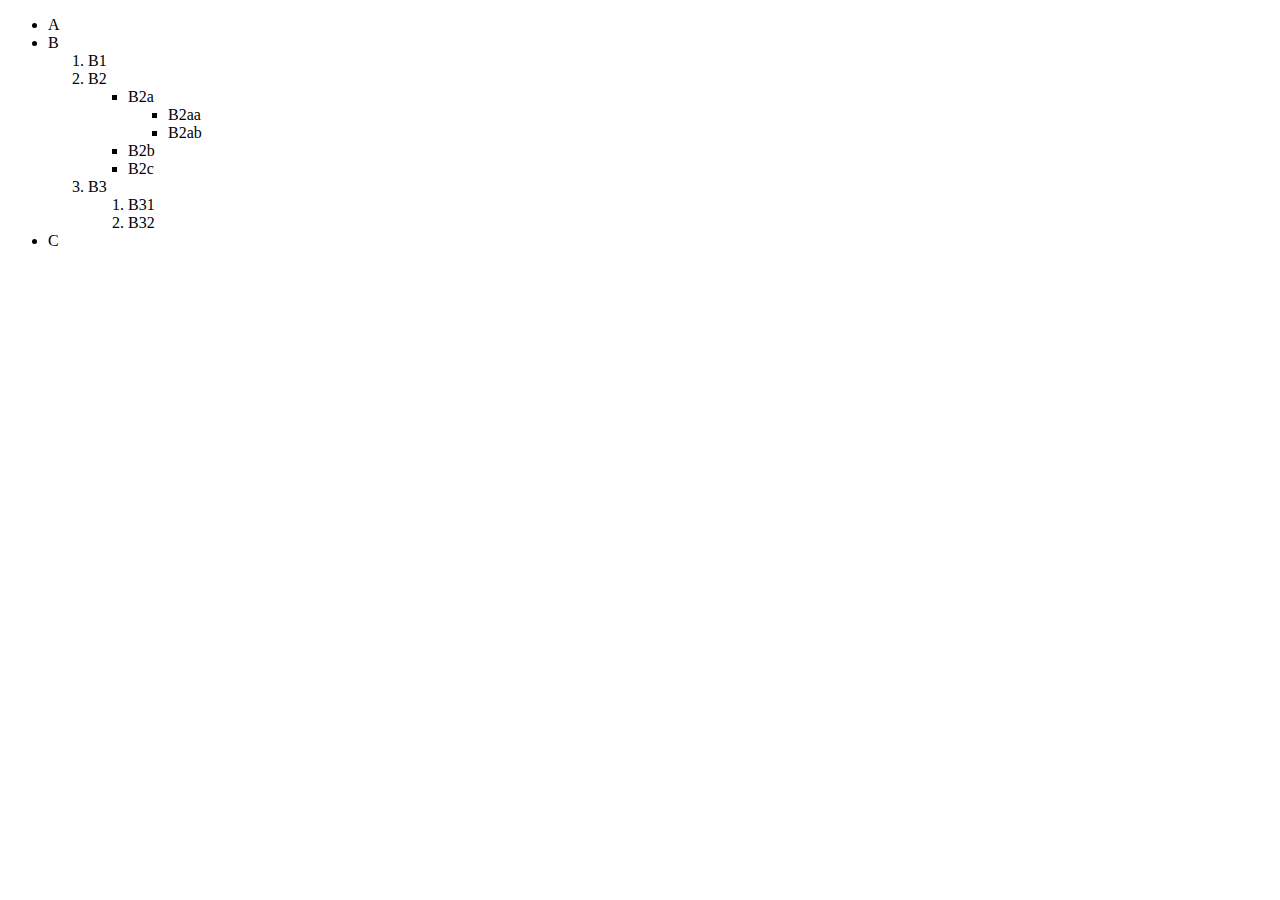
<file: Web Development Foundations Projects Beginner/42 - Web Foundation - Intermediate HTML/3.1 Nesting and Indentation/index.html>
<!-- Write your code below -->
 <!DOCTYPE html>
 <html lang="en">
 <head>
    <meta charset="UTF-8">
    <meta name="viewport" content="width=device-width, initial-scale=1.0">
    <title>Document</title>
 </head>
 <body>
    <ul>
        <li>A</li>
        <li>B
            <ol>
                <li>B1</li>
                <li>B2
                    <ul>
                        <li>B2a
                            <ul>
                                <li>B2aa</li>
                                <li>B2ab</li>
                            </ul>
                            <li>B2b</li>
                            <li>B2c</li>
                        </li>
                    </ul>
                </li>
                <li>B3
                    <ol>
                        <li>B31</li>
                        <li>B32</li>
                    </ol>
                </li>
            </ol>
        </li>
        <li>C</li>
    </ul>
    
    
 </body>
 </html>
</file>
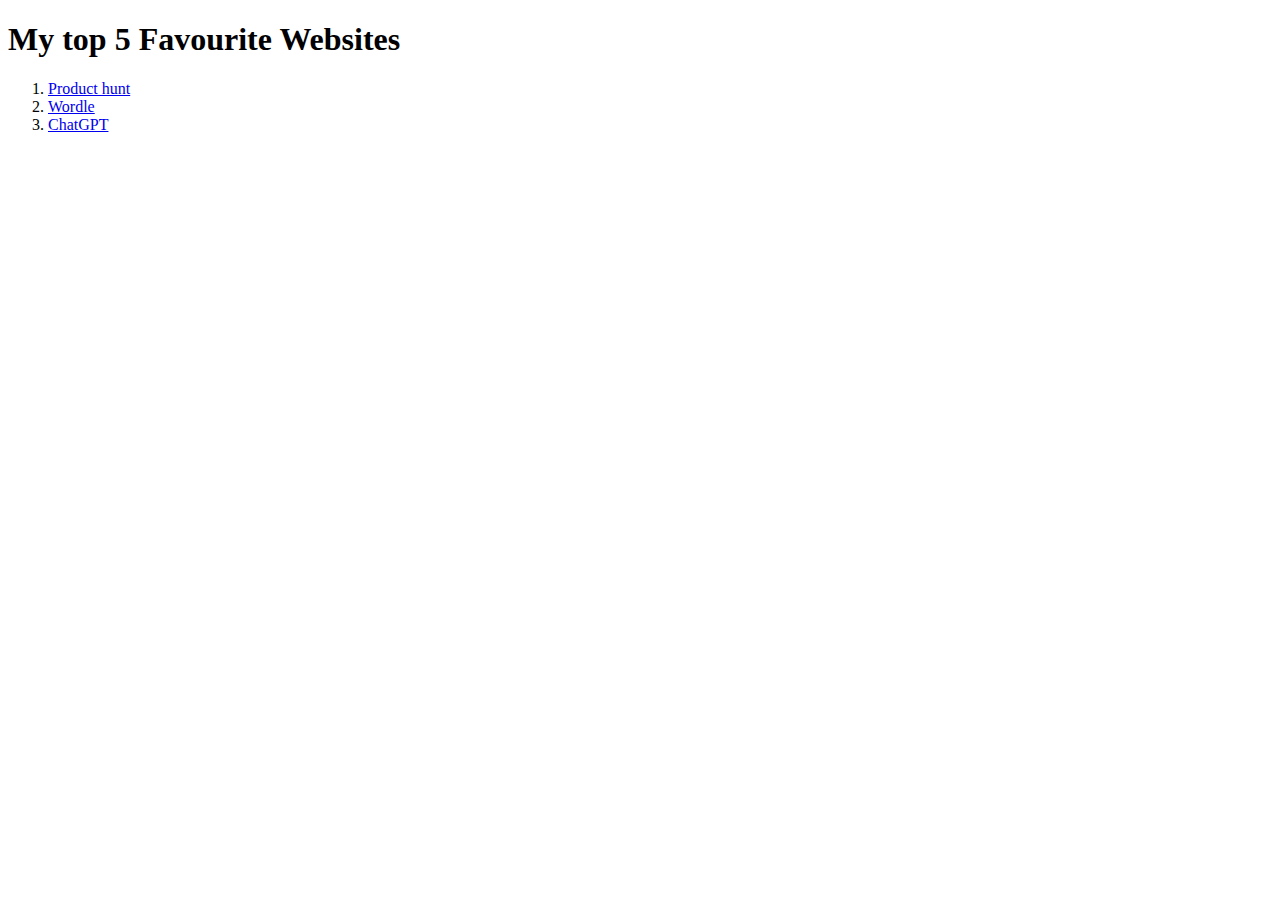
<file: Web Development Foundations Projects Beginner/42 - Web Foundation - Intermediate HTML/3.2 Anchor Elements/index.html>
<!DOCTYPE html>
<html lang="en">
  <head>
    <meta charset="UTF-8" />
    <meta name="viewport" content="width=device-width, initial-scale=1.0" />
    <title>My favorite websites</title>
  </head>
  <body>
    <h1>My top 5 Favourite Websites</h1>
    <!-- Write your code below -->
    <ol>
      <li><a href="https://www.producthunt.com">Product hunt</a></li>
      <li>
        <a href="https://www.nytimes.com/games/wordle/index.html">Wordle</a>
      </li>
      <li><a href="https://chatgpt.com">ChatGPT</a></li>
    </ol>
  </body>
</html>
</file>
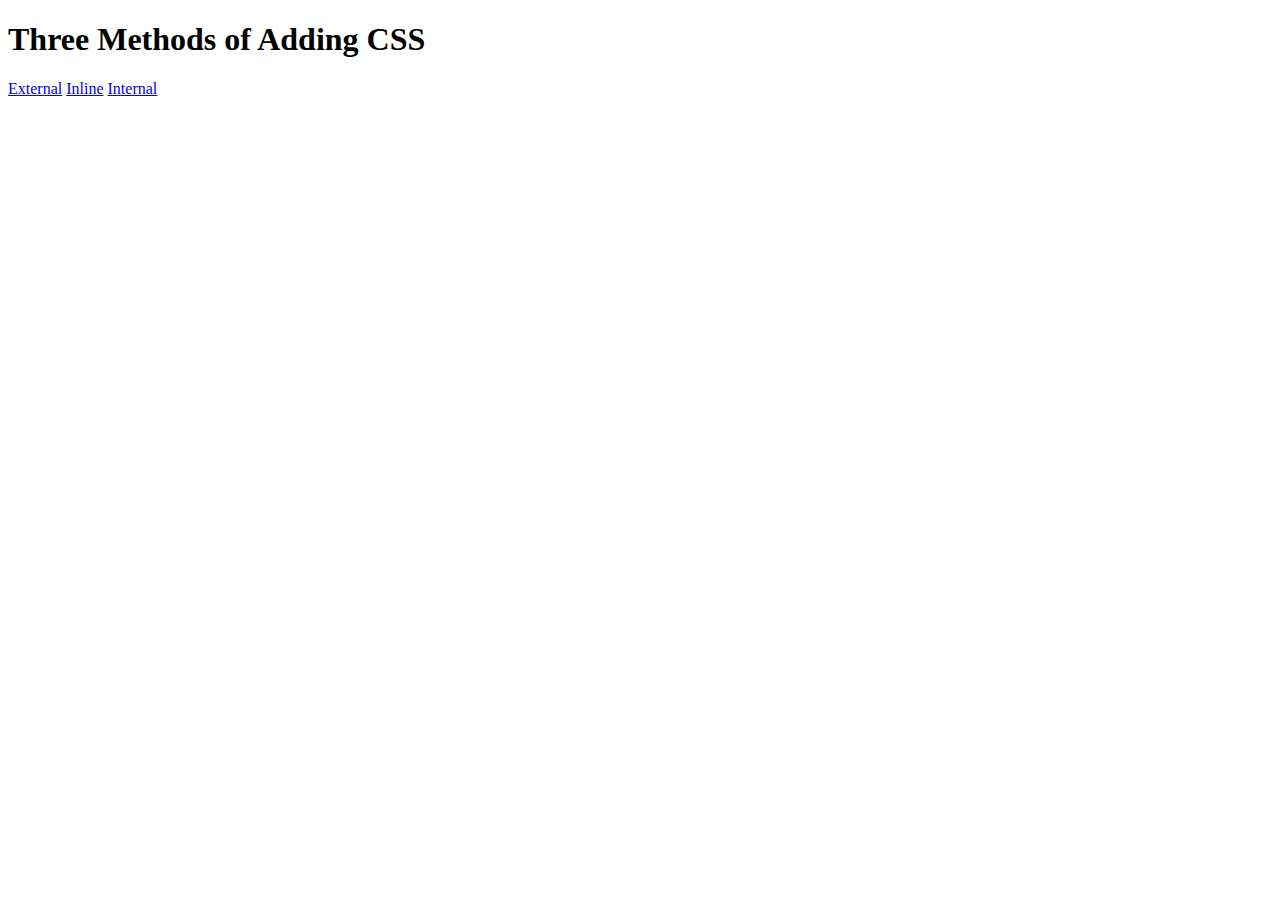
<file: Web Development Foundations Projects Beginner/43 - Web Foundation - Introduction to CSS/5.1. Adding CSS/index.html>
<!DOCTYPE html>
<html lang="en">

<head>
  <meta charset="UTF-8">
  <title>Adding CSS</title>
</head>
<body>
  <h1>Three Methods of Adding CSS</h1>
  <!-- Create 3 Links to The 3 Webpages: inline, internal and external -->
  <a href="./external.html">External</a>
  <a href="./inline.html">Inline</a>
  <a href="./internal.html">Internal</a>
</body>

</html>
</file>
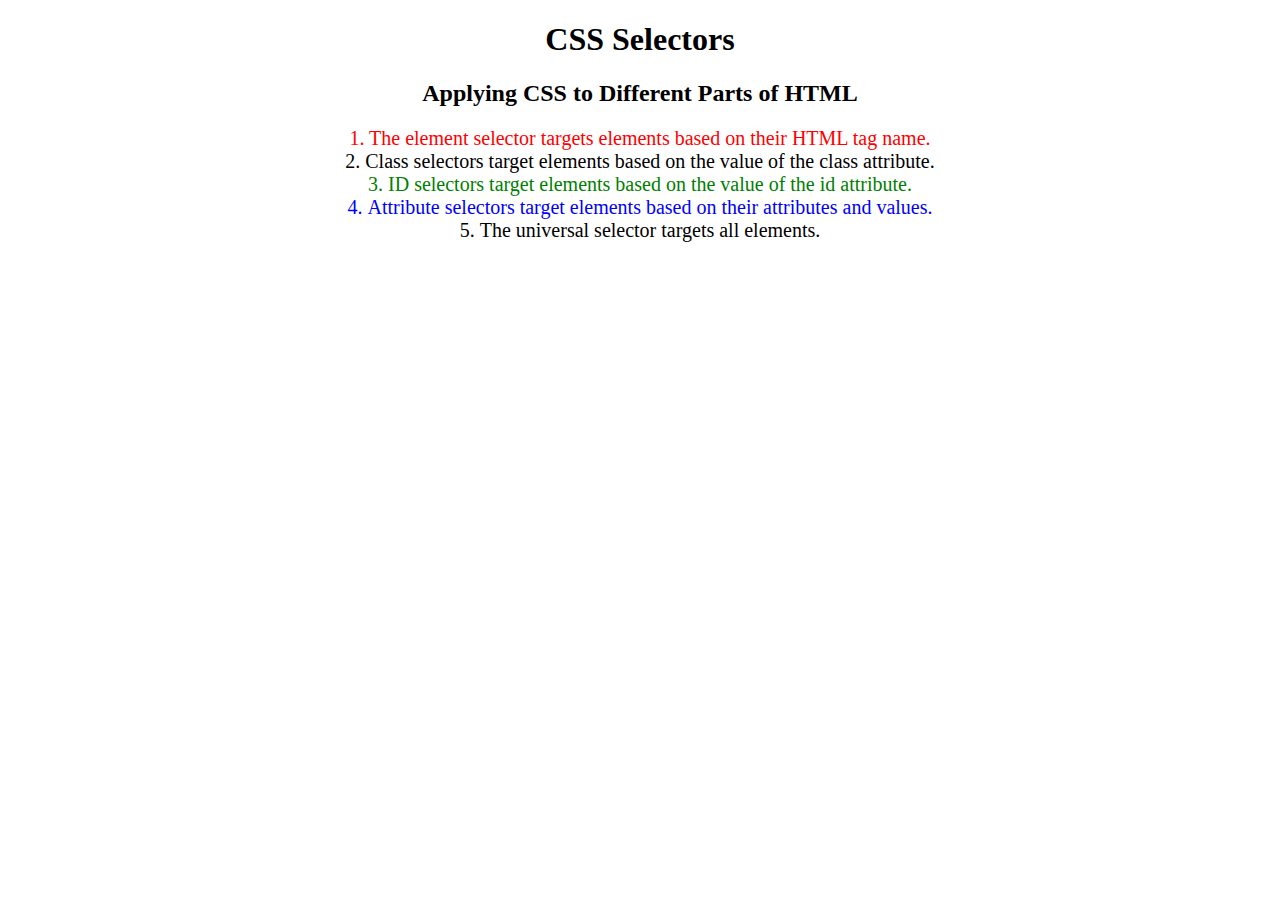
<file: Web Development Foundations Projects Beginner/43 - Web Foundation - Introduction to CSS/5.3 CSS Selectors/index.html>
<!DOCTYPE html>
<html lang="en">
  <head>
    <meta charset="UTF-8" />
    <title>CSS Selectors</title>
    <link rel="stylesheet" href="./style.css" />
  </head>

  <body>
    <h1>CSS Selectors</h1>
    <h2>Applying CSS to Different Parts of HTML</h2>
    <!-- TODO 1: Set the CSS for all paragraph tags to "color: red" -->
    <p class="note">
      1. The element selector targets elements based on their HTML tag name.
    </p>

    <ol>
      <!-- TODO 2: Set the CSS for all elements with a class of "note" to "font-size: 20px" -->
      <li class="note" value="2">
        Class selectors target elements based on the value of the class
        attribute.
      </li>

      <!-- TODO 3: Set the CSS for the element with an id of "id-selector-demo" to "color: green" -->
      <li class="note" id="id-selector-demo" value="3">
        ID selectors target elements based on the value of the id attribute.
      </li>

      <!-- TODO 4: Set the CSS for the li elements that have the "value" attribute set to "4" to have "color: blue" -->
      <li class="note" value="4">
        Attribute selectors target elements based on their attributes and
        values.
      </li>

      <!-- TODO 5: Set all elements to have "text-align: center" -->
      <li class="note" value="5">
        The universal selector targets all elements.
      </li>
    </ol>
  </body>
</html>
</file>
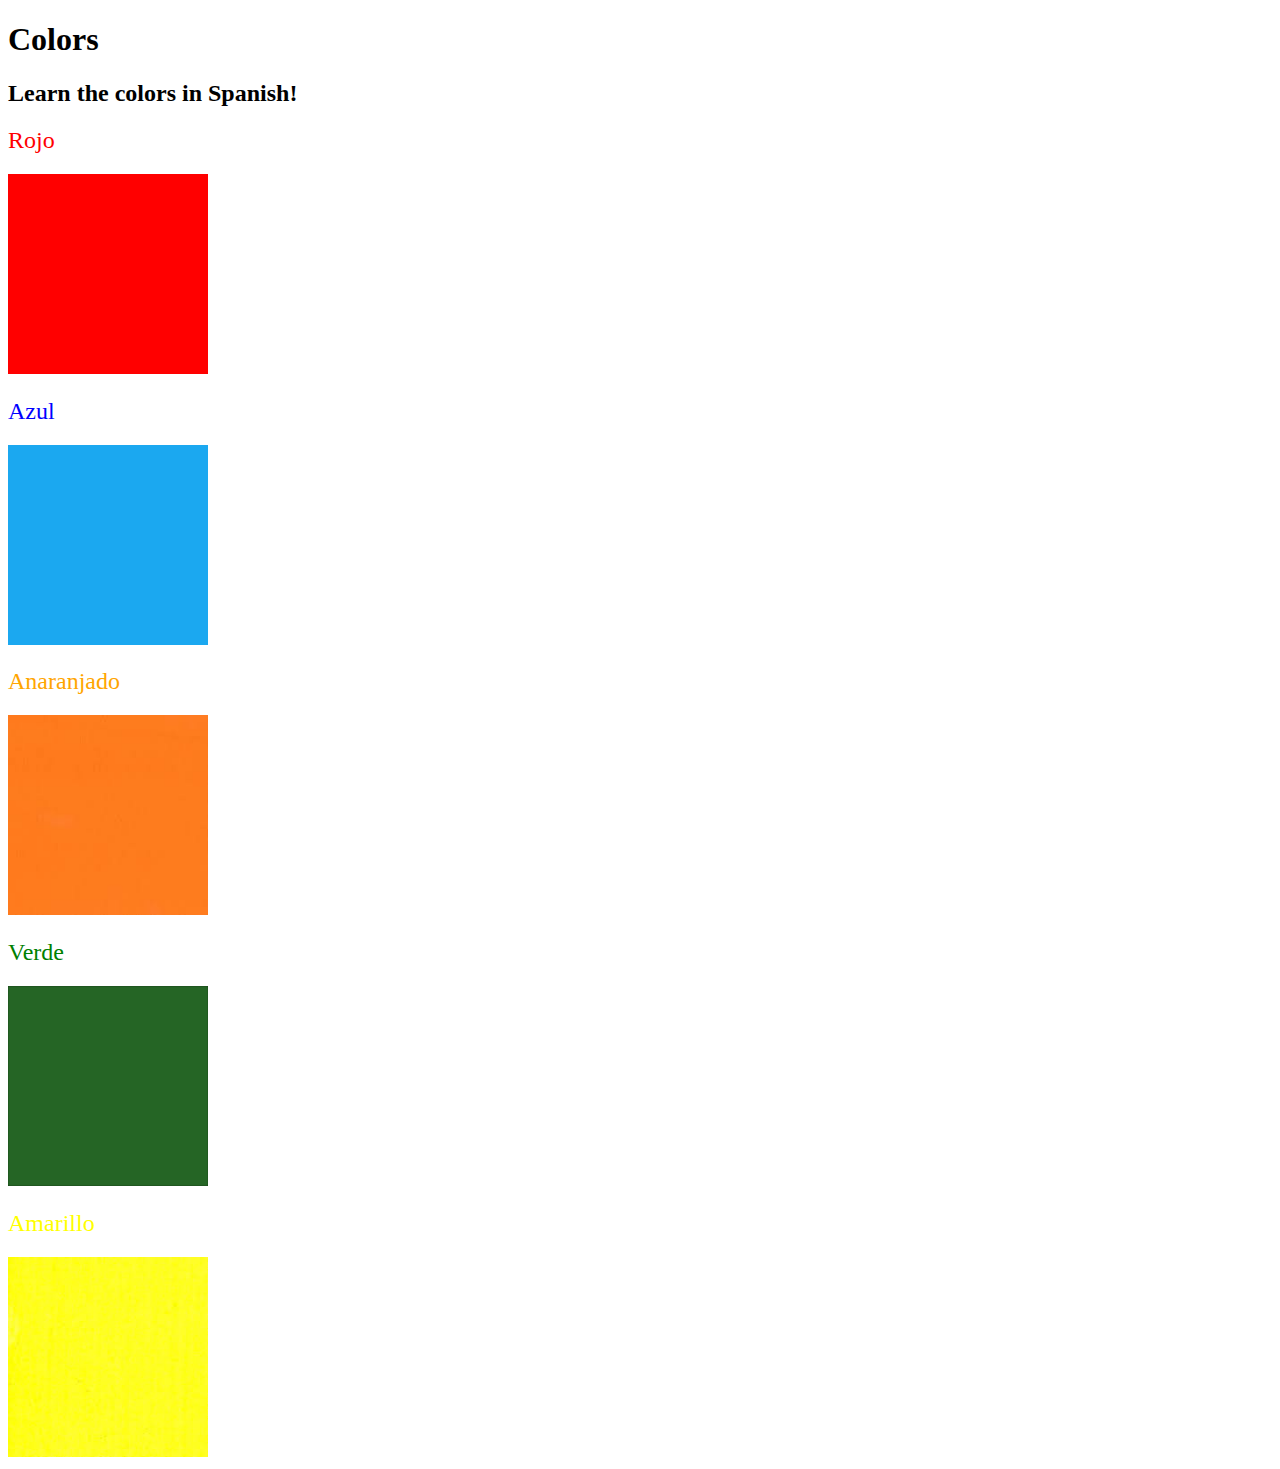
<file: Web Development Foundations Projects Beginner/43 - Web Foundation - Introduction to CSS/5.4 Color Vocab Project/index.html>
<!DOCTYPE html>
<html lang="en">
  <head>
    <meta charset="UTF-8" />
    <title>Spanish Vocabulary</title>
    <link rel="stylesheet" href="./style.css" />
  </head>

  <body>
    <h1>Colors</h1>
    <h2>Learn the colors in Spanish!</h2>
    <h2 class="color-title" id="red">Rojo</h2>
    <img class="color" src="./assets/images/red.png" alt="red" />

    <h2 class="color-title" id="blue">Azul</h2>
    <img src="./assets/images/blue.png" alt="blue" />

    <h2 class="color-title" id="orange">Anaranjado</h2>
    <img src="./assets/images/orange.png" alt="orange" />

    <h2 class="color-title" id="green">Verde</h2>
    <img src="./assets/images/green.png" alt="green" />

    <h2 class="color-title" id="yellow">Amarillo</h2>
    <img src="./assets/images/yellow.png" alt="yellow" />
  </body>
</html>

<!-- 
TODOs
IMPORTANT: You should not need to make ANY CHANGES to index.html
All code should be written in your CSS file.

1. Create a CSS file and incorporate it as an external stylesheet.
2. Use CSS to style each of the color titles to meaning. 
Hint: Use the id to help if you don't know the words in spanish.
3. Use CSS to change all the color titles to have "font-weight: normal;"
4. Use CSS (not HTML) to make all the images 200px heigh and 200px wide. 
Hint: 
https://developer.mozilla.org/en-US/docs/Web/CSS/height
https://developer.mozilla.org/en-US/docs/Web/CSS/width
-->
</file>
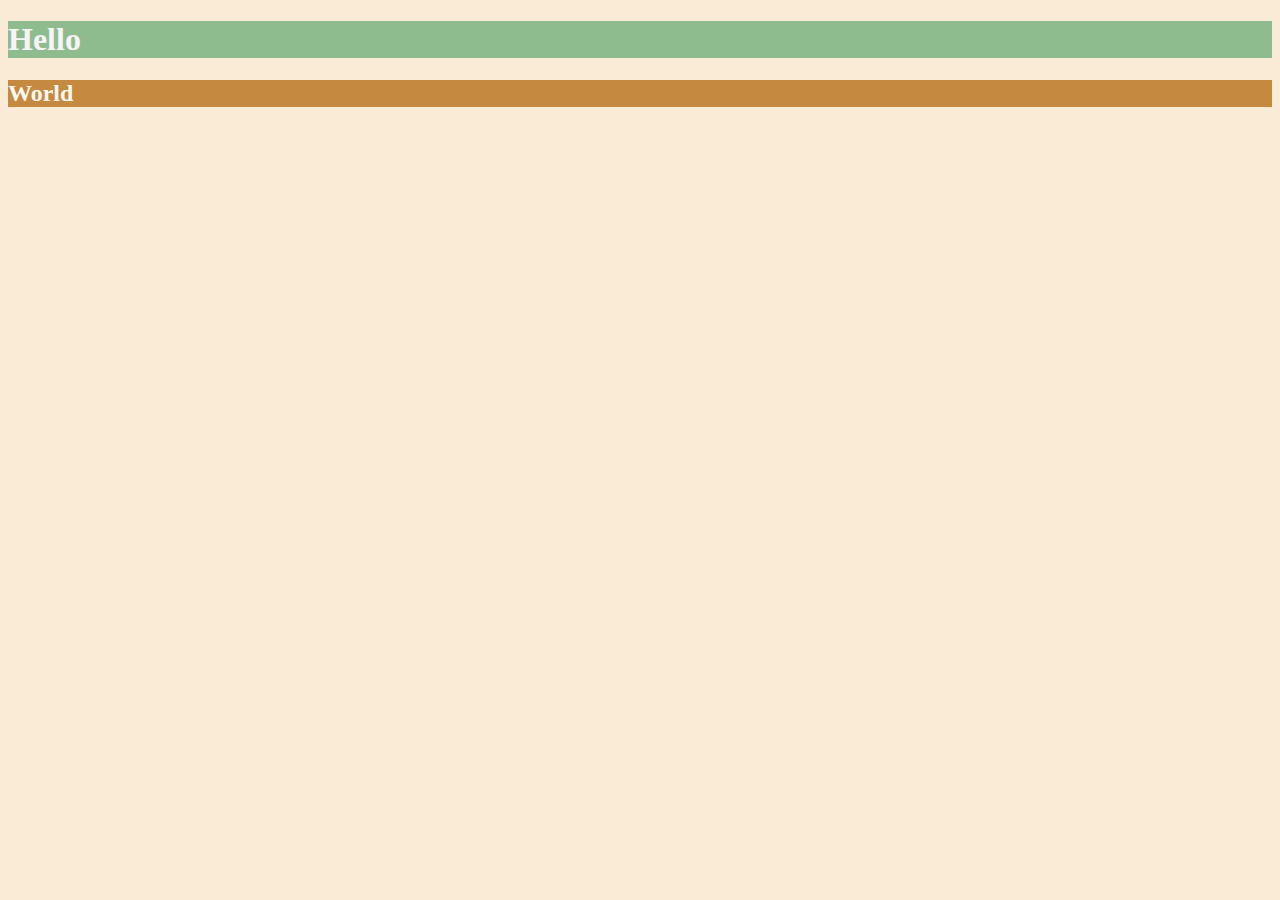
<file: Web Development Foundations Projects Beginner/44 - Web Foundation - Intermediate CSS/6.0 CSS Colors/index.html>
<!DOCTYPE html>
<html lang="en">
  <head>
    <meta charset="UTF-8" />
    <title>Colors</title>
    <style>
      /* Write your CSS code here. */
      /* 1. Make the background of the webpage "antiquewhite"
    2. Make the h1 "whitesmoke"
    3. Make the background of the h1 "darkseagreen"
    4. Make the h2 #FAF8F1
    5. Make the background of the h2 "#C58940" */
      body {
        background-color: antiquewhite;
      }

      h1 {
        color: whitesmoke;
        background-color: darkseagreen;
      }

      h2 {
        color: #faf8f1;
        background-color: #c58940;
      }
    </style>
  </head>

  <body>
    <h1>Hello</h1>
    <h2>World</h2>
  </body>
</html>
</file>
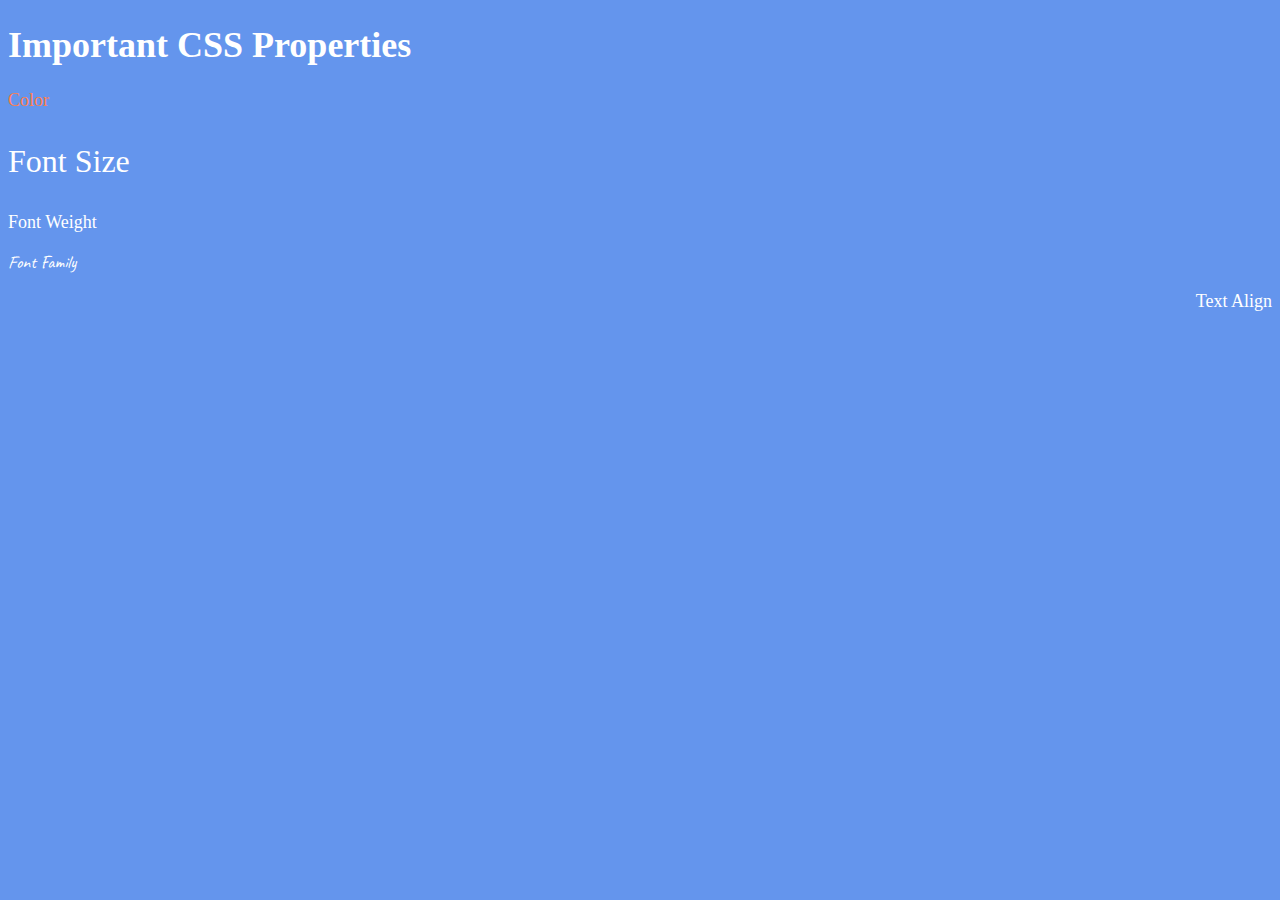
<file: Web Development Foundations Projects Beginner/44 - Web Foundation - Intermediate CSS/6.1 Font Properties/index.html>
<!DOCTYPE html>
<html lang="en">
  <head>
    <meta charset="UTF-8" />
    <title>CSS Properties</title>
    <link rel="preconnect" href="https://fonts.googleapis.com" />
    <link rel="preconnect" href="https://fonts.gstatic.com" crossorigin />
    <link
      href="https://fonts.googleapis.com/css2?family=Caveat:wght@400..700&display=swap"
      rel="stylesheet"
    />
    <style>
      html {
        font-size: 30;
      }
      body {
        background-color: cornflowerblue;
        color: white;
        font-size: 18px;
      }

      /* Don't change the CSS above, add Your CSS below */
      #coral {
        color: coral;
      }

      #fontsize {
        font-size: 2rem;
      }

      #fontweight {
        font-weight: 900px;
      }

      /*<uniquifier>: Use a unique and descriptive class name
      <weight>: Use a value from 400 to 700*/

      .caveat-fontfamily {
        font-family: "Caveat", serif;
        font-optical-sizing: auto;
        font-weight: 400;
        font-style: normal;
      }

      #rightalign {
        text-align: right;
      }
    </style>
  </head>

  <body>
    <h1>Important CSS Properties</h1>
    <p id="coral">Color</p>
    <p id="fontsize">Font Size</p>
    <p id="fontweight">Font Weight</p>
    <p class="caveat-fontfamily">Font Family</p>
    <p id="rightalign"">Text Align</p>

    <!-- TODOs
  1. Change the color of <p>Color</p> to "coral" color.
  2. Change the font size of <p>Font Size</p> to 2X the size of the root font size.
  3. Change the font weight of <p>Font Weight</p> to 900.
  4. Change the font family of <p>Font Family</p> to the Google font Caveat with regular (400) font weight.
  Link: https://fonts.google.com/specimen/Caveat
  5. Change the <p>Text Align</p> to right align.
  6. Change the the root (html element) font size to 30px -->
  </body>
</html>
</file>
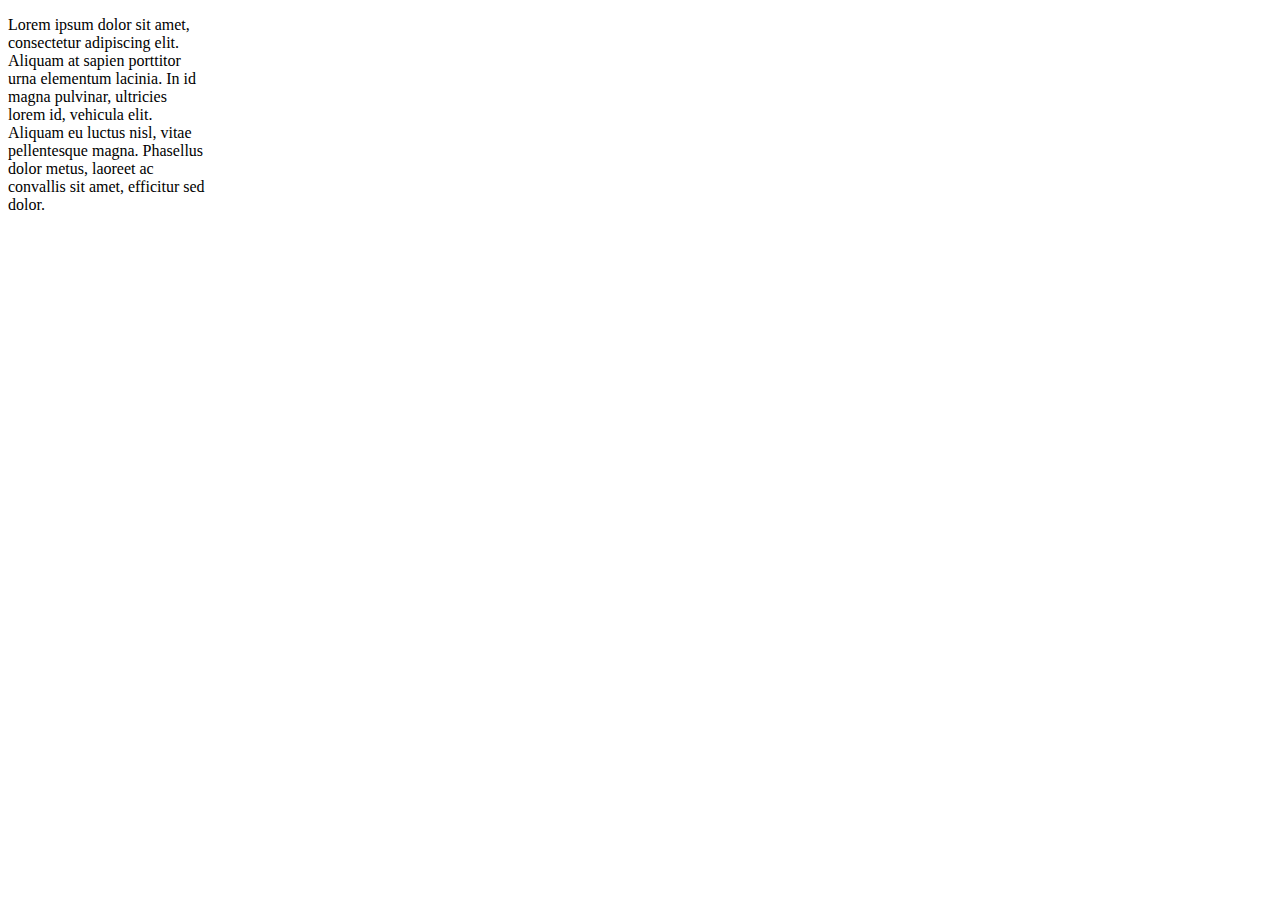
<file: Web Development Foundations Projects Beginner/44 - Web Foundation - Intermediate CSS/6.3 CSS Box Model/index.html>
<!DOCTYPE html>
<html lang="en">
  <head>
    <meta charset="UTF-8" />
    <title>CSS Box Model</title>
    <style>
      /* Write your CSS code here */
      div {
        height: 200px;
        width: 200px;
      }

      #box-one {
        background-color: cadetblue;
      }

      #box-two {
        background-color: gold;
      }

      #bow-three {
        background-color: indianred;
      }
    </style>
  </head>

  <body>
    <!-- TODOs:
1. Create 3 Boxes using the div element.
2. Set their sizes to 200px heigh by 200px wide.
3. Set different background colors for each of the boxes (I used cadetblue, gold and indianred).
4. Add a paragraph <p> element into the first div and add the following words:
    Lorem ipsum dolor sit amet, consectetur adipiscing elit. Aliquam at sapien porttitor urna elementum lacinia. In
    id magna pulvinar, ultricies lorem id, vehicula elit. Aliquam eu luctus nisl, vitae pellentesque magna. Phasellus
    dolor metus, laoreet ac convallis sit amet, efficitur sed dolor.
5. Set the 1st div to have 20px padding all around with a black 10px border.
6. Fix the style of the <p> element to remove all margins.
Hint: Use the CSS inspector in Chrome.
7. Set the 2nd div to have a 20px border on top and bottom and 10px border left and right. (See goal image)
8. Set the 3rd div to have a 10px border 
9. Set the margins for the divs so that each box corner touches the other. (See the goal image)
-->
    <div>
      <p>
        Lorem ipsum dolor sit amet, consectetur adipiscing elit. Aliquam at
        sapien porttitor urna elementum lacinia. In id magna pulvinar, ultricies
        lorem id, vehicula elit. Aliquam eu luctus nisl, vitae pellentesque
        magna. Phasellus dolor metus, laoreet ac convallis sit amet, efficitur
        sed dolor.
      </p>
    </div>
    <div></div>
    <div></div>
  </body>
</html>
</file>
<file: Web Development Foundations Projects Beginner/43 - Web Foundation - Introduction to CSS/5.3 CSS Selectors/style.css>
ol {
  margin-left: -40px;
  margin-top: -20px;
  list-style-position: inside;
}

/* Write your CSS below, don't change the rules above. */
p {
  color: red;
}

.note {
  font-size: 20px;
}

#id-selector-demo {
  color: green;
}

li[value="4"] {
  color: blue;
}

* {
  text-align: center;
}
</file>
<file: Web Development Foundations Projects Beginner/43 - Web Foundation - Introduction to CSS/5.4 Color Vocab Project/style.css>
#red {
  color: red;
}

#blue {
  color: blue;
}

#green {
  color: green;
}

#orange {
  color: orange;
}

#yellow {
  color: yellow;
}

.color-title {
  font-weight: normal;
}

img {
  height: 200px;
  width: 200px;
}
</file>
